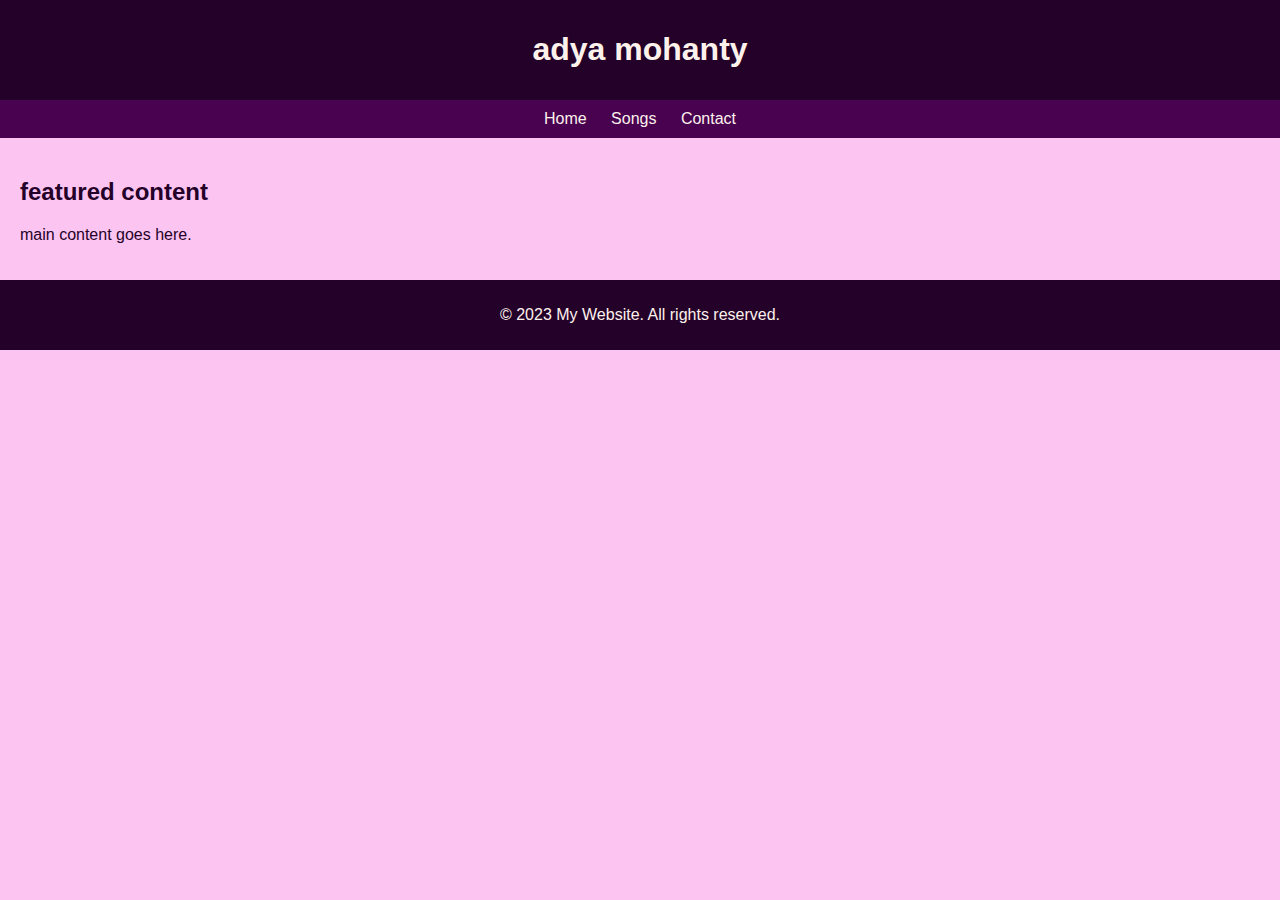
<file: index.html>
<!DOCTYPE html>
<html>
<head>
    <title>adya mohanty</title>
    <style>
        body {
            font-family: Optima, sans-serif;
            margin: 0;
            padding: 0;
            background-color: #fcc5f1;
            color: #240128;
        }
        header {
            background-color: #240128;
            color: #fdf1ec;
            padding: 10px;
            text-align: center;
        }
        nav {
            background-color: #480250;
            color: #fdf1ec;
            padding: 10px;
            text-align: center;
        }
        nav a {
            color: #fdf1ec;
            text-decoration: none;
            margin: 0 10px;
        }
        main {
            padding: 20px;
        }
        footer {
            background-color: #240128;
            color: #fdf1ec;
            text-align: center;
            padding: 10px;
        }
    </style>
</head>
<body>

<header>
    <h1>adya mohanty</h1>
</header>

<nav>
    <a href="index.html">Home</a>
    <a href="songs.html">Songs</a>
    <a href="contact.html">Contact</a>
</nav>

<main>
    <h2>featured content</h2>
    <p>main content goes here.</p>
</main>

<footer>
    <p>&copy; 2023 My Website. All rights reserved.</p>
</footer>

</body>
</html>
</file>
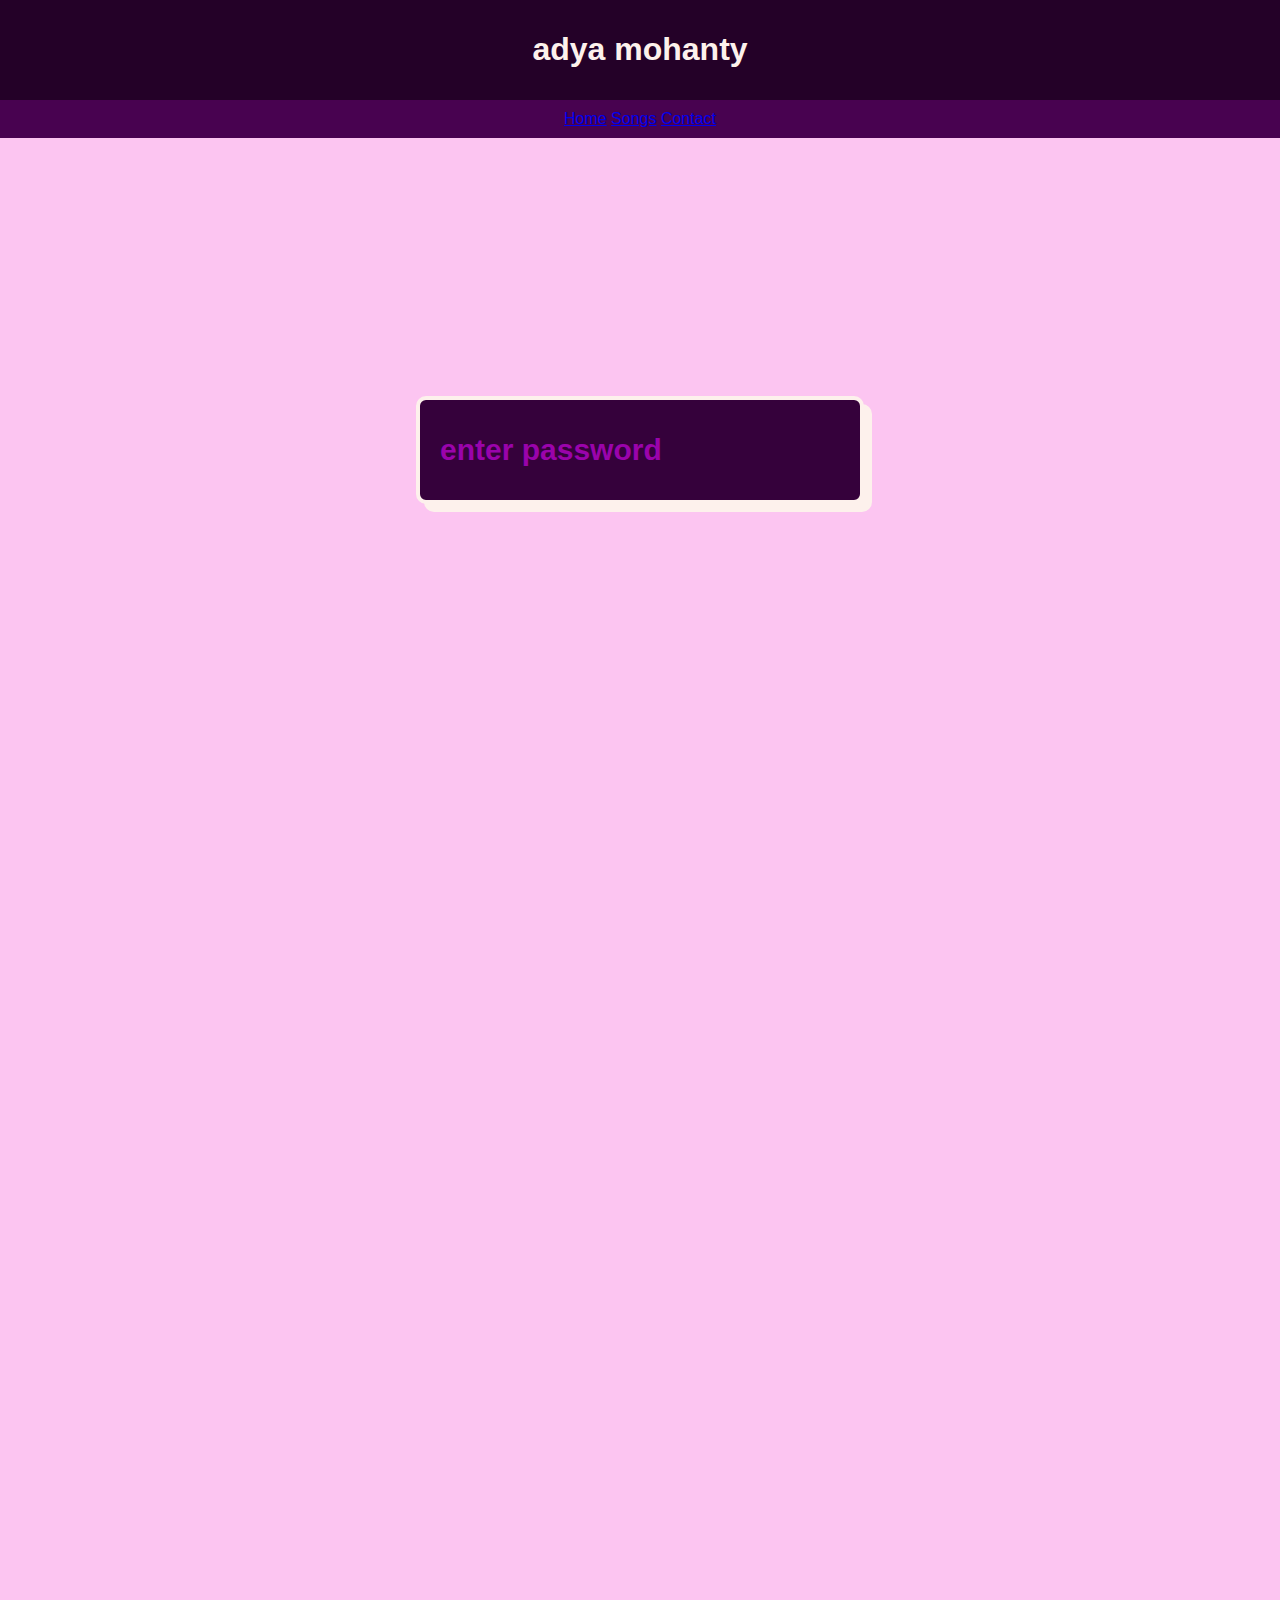
<file: songs.html>
<!DOCTYPE html>
<html lang="en">
<head>
    <title>songs</title>
    <link rel="stylesheet" href="songs-styles.css">
    
    
</head>

<div class="page-container">
        <header>
            <h1>adya mohanty</h1>
        </header>

        <nav>
            <a href="index.html">Home</a>
            <a href="songs.html">Songs</a>
            <a href="contact.html">Contact</a>
        </nav>
   </div>

<body>


<div id="password-container">    
    <input class = "input shake" name = "text" placeholder = "enter password" type="password" id="password-input">
</div>

<main>
<div id="content" style="opacity: 0;">
    <h1>Songs!</h1>
    <h2>Protected Content</h2>
    <p>This content is protected and will only be displayed after entering the correct password.</p>

    <h2>Simple Table Example</h2>

    <table class="table" border="1">
        <tr>
            <th>Header 1</th>
            <th>Header 2</th>
            <th>Header 3</th>
        </tr>
        <tr>
            <td>Row 1, Cell 1</td>
            <td>Row 1, Cell 2</td>
            <td>Row 1, Cell 3</td>
        </tr>
        <tr>
            <td>Row 2, Cell 1</td>
            <td>Row 2, Cell 2</td>
            <td>Row 2, Cell 3</td>
        </tr>
        <tr>
            <td>Row 3, Cell 1</td>
            <td>Row 3, Cell 2</td>
            <td>Row 3, Cell 3</td>
        </tr>
    </table>

</div>
</main>

<script src="songs-script.js"></script>
</body>
</html>
</file>
<file: songs-styles.css>
body {
  font-family: Optima, sans-serif;
  color: #35013b;
  margin: 0;
  padding: 0;
  background-color: #fcc5f1;
}

.page-container {
  display: flex;
  flex-direction: column;


  min-height: 100vh;
  margin: 0;
}

header {
  background-color: #240128;
  color: #fdf1ec;
  padding: 10px;
  text-align: center;
  margin: 0;
}

nav {
  background-color: #480250;
  color: #fdf1ec;
  padding: 10px;
  text-align: center;
  margin: 0;
}


#password-container {
  position: absolute;
  top: 50%;
  /* Vertically center */
  left: 50%;
  /* Horizontally center */
  transform: translate(-50%, -50%);
  text-align: center;
  /* Optional: To center the input within the container */
  z-index: 1;
  /* Ensure it's above the hidden content */
  opacity: 1;
  /* Keep it visible */
  pointer-events: auto;
  /* Enable interaction */
}

/* input box */

.input {
  --input-focus: #f5149b;
  --font-color: #fdf1ec;
  --font-color-sub: #b404c8;
  --bg-color: #35013b;
  --main-color: #fdf1ec;
  width: 400px;
  height: 80px;
  border-radius: 10px;
  border: 4px solid var(--main-color);
  background-color: var(--bg-color);
  box-shadow: 8px 8px var(--main-color);
  font-size: 30px;
  font-weight: 600;
  color: var(--font-color);
  padding: 10px 20px;
  outline: none;
  margin: 0 auto;

}

.input::placeholder {
  font-family: Optima, sans-serif;
  color: var(--font-color-sub);
  opacity: 0.8;
}

.input:focus {
  border: 4px solid var(--input-focus);
}

/* protected content */
#content {
  opacity: 0;
  /*initial opacity*/
  transition: opacity 2s ease-in-out;
  /* fade in */
  display: flex;
  flex-direction: column;
  justify-content: center;
  align-items: center;
  height: 100vh;
  /* This sets the height to the full viewport height */
  /* Adjust as needed */

}

.table {
  color: #35013b
}

@keyframes shake {

  /* incorreckt shake animation */
  25% {
    transform: translateX(5px);
  }

  50% {
    transform: translateX(-5px);
  }

  75% {
    transform: translateX(5px);
  }

  100% {
    transform: translateX(-5px);
  }
}
</file>
